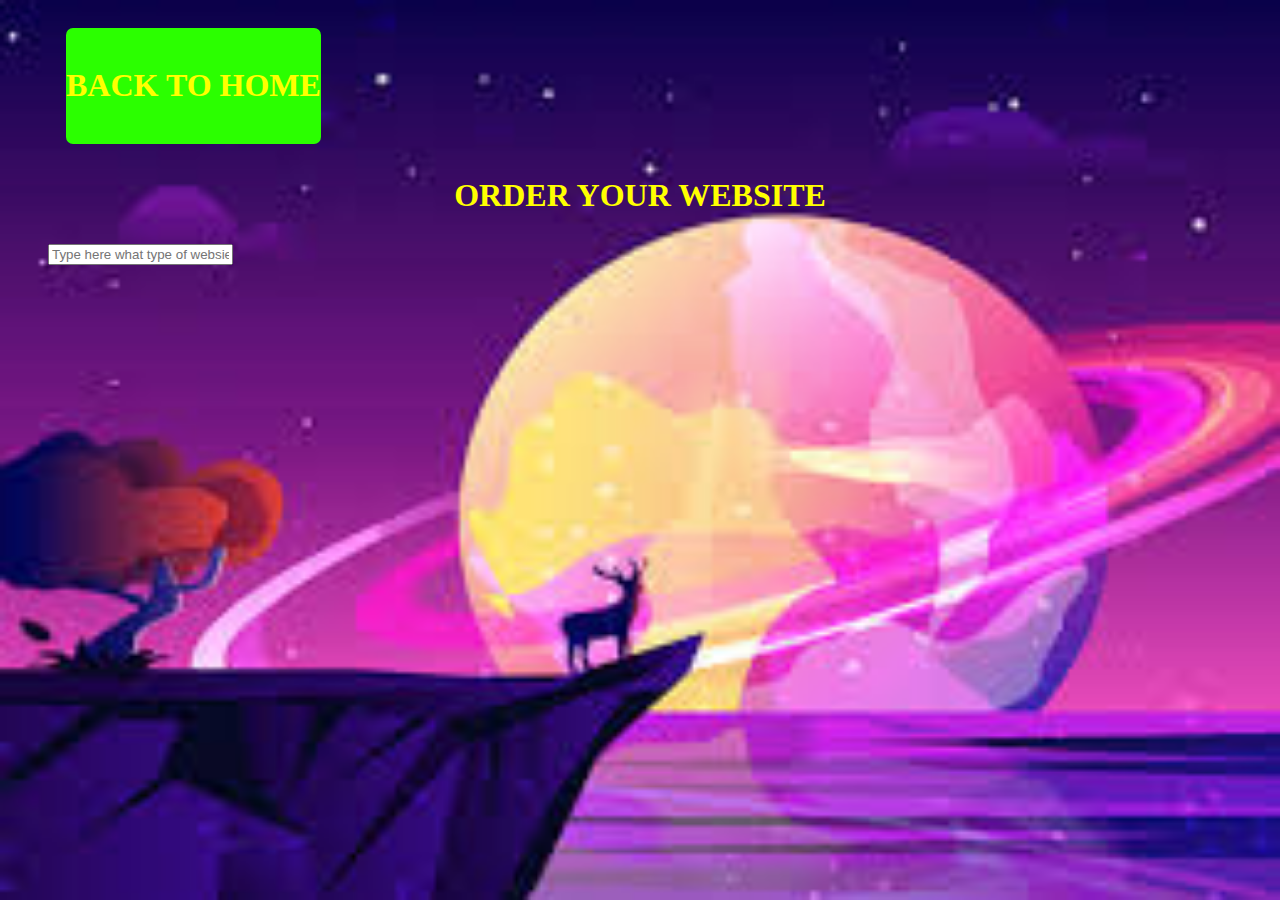
<file: order.html>
<!DOCTYPE html>
<html lang="en">
<head>
    <meta charset="UTF-8">
    <meta name="viewport" content="width=device-width, initial-scale=1.0">
    <title>Document</title>
    <style>

body{
  background-image:url("head.png");
   background-repeat: no-repeat;
   background-attachment: fixed;
   background-size: 100% 100%; 

}
h1{
    color: YEllow;
  text-align:center;
}
.formation li{
    background-color:rgb(43, 255, 0);
    border-radius: 7px;
    margin: -3px -4px}
    .navbar{
            
            border-radius: 10px;
        }
        .navbar ul{
            overflow:auto;

        }
        .navbar li{
            float:left;
            list-style: none;
            margin:12px 18px;
        
        }
        .navbar li a{
            padding:1px 2px;
            text-decoration: none;
            color:white;

        }
        
                 
        
        .navbar input{
            border:2px solid #000000;
            border-radius:20px;
            padding:18px 50px;
          
        }
        .input{
            margin-left: 30px;
            padding: 8px 10px;
        }
    </style>
</head>
<body>
    <header>
        <nav class="navbar">
            <ul>
                <div class="formation"> <li><a href="Home.html"><h1 >BACK TO HOME</h1></a></li></div><div class="s">
               
            <li><a href=""><h1></h2></a></li>
            <li><a href=""><h2></a></li>
            <li><a href=""><h2></h2></a></li>
            <li><a href=""><h2></h2></a></li>
            </div>
            
                
                
    
            </ul>
        </nav>
    </header>  
    <h1>ORDER YOUR WEBSITE</h1>
<div class="input">
<input type="text" name="search"  placeholder="Type here what type of websie tou want." >
</div>

</body>
</html>
</file>
